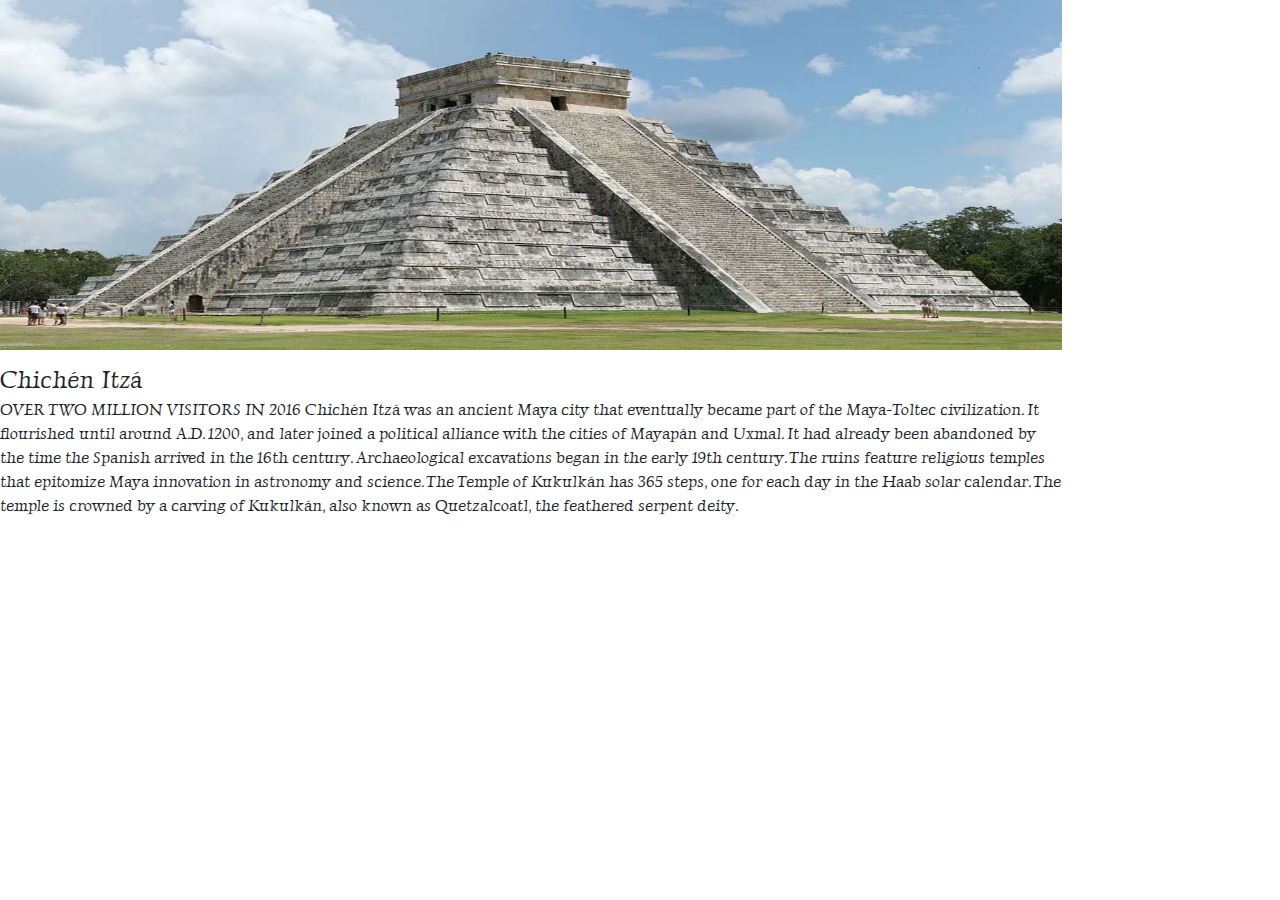
<file: ChichénItzá.html>
<!DOCTYPE html>
<html lang="en">
<head>
    <meta charset="UTF-8">
    <meta http-equiv="X-UA-Compatible" content="IE=edge">
    <meta name="viewport" content="width=device-width, initial-scale=1.0">
    <meta name="viewport" content="width=device-width, initial-scale=1, shrink-to-fit=no">
    <link rel="stylesheet" href="https://cdn.jsdelivr.net/npm/bootstrap@4.0.0/dist/css/bootstrap.min.css" integrity="sha384-Gn5384xqQ1aoWXA+058RXPxPg6fy4IWvTNh0E263XmFcJlSAwiGgFAW/dAiS6JXm" crossorigin="anonymous">
    <link rel="preconnect" href="https://fonts.googleapis.com">
    <link rel="preconnect" href="https://fonts.gstatic.com" crossorigin>
    <link href="https://fonts.googleapis.com/css2?family=Advent+Pro&family=Alfa+Slab+One&family=Corinthia&family=Dancing+Script&family=Fleur+De+Leah&family=Handlee&family=Just+Another+Hand&family=Luxurious+Roman&family=Mali&family=Nunito&family=Oswald&family=Patrick+Hand&family=Patrick+Hand+SC&family=Playfair+Display&family=Poor+Story&family=Satisfy&family=Special+Elite&family=Srisakdi&family=Ubuntu&family=Xanh+Mono&family=Yanone+Kaffeesatz&display=swap" rel="stylesheet">
    
    <link rel="stylesheet" href="imgsstyle.css">
    <title> Chichén Itzá </title>
</head>
<body>
        <div class="row">
            <div class="col-sm-10">
                    <img src="imgs/Chichen-Itza.jpg"  class="frameimgs" alt="Ooops Somthing Is Wrong">

                    <p> <h4> Chichén Itzá </h4>
                        <br> OVER TWO MILLION VISITORS IN 2016
                        Chichén Itzá was an ancient Maya city that eventually 
                        became part of the Maya-Toltec civilization. It flourished 
                        until around A.D. 1200, and later joined a political alliance 
                        with the cities of Mayapán and Uxmal. It had already been 
                        abandoned by the time the Spanish arrived in the 16th century. 
                        Archaeological excavations began in the early 19th century.
                        The ruins feature religious temples that epitomize Maya innovation 
                        in astronomy and science. The Temple of Kukulkán has 365 steps, one 
                        for each day in the Haab solar calendar. The temple is crowned 
                        by a carving of Kukulkán, also known as Quetzalcoatl, the feathered 
                        serpent deity.
                    </p>
            </div>
        </div>
    
</body>
</html>
</file>
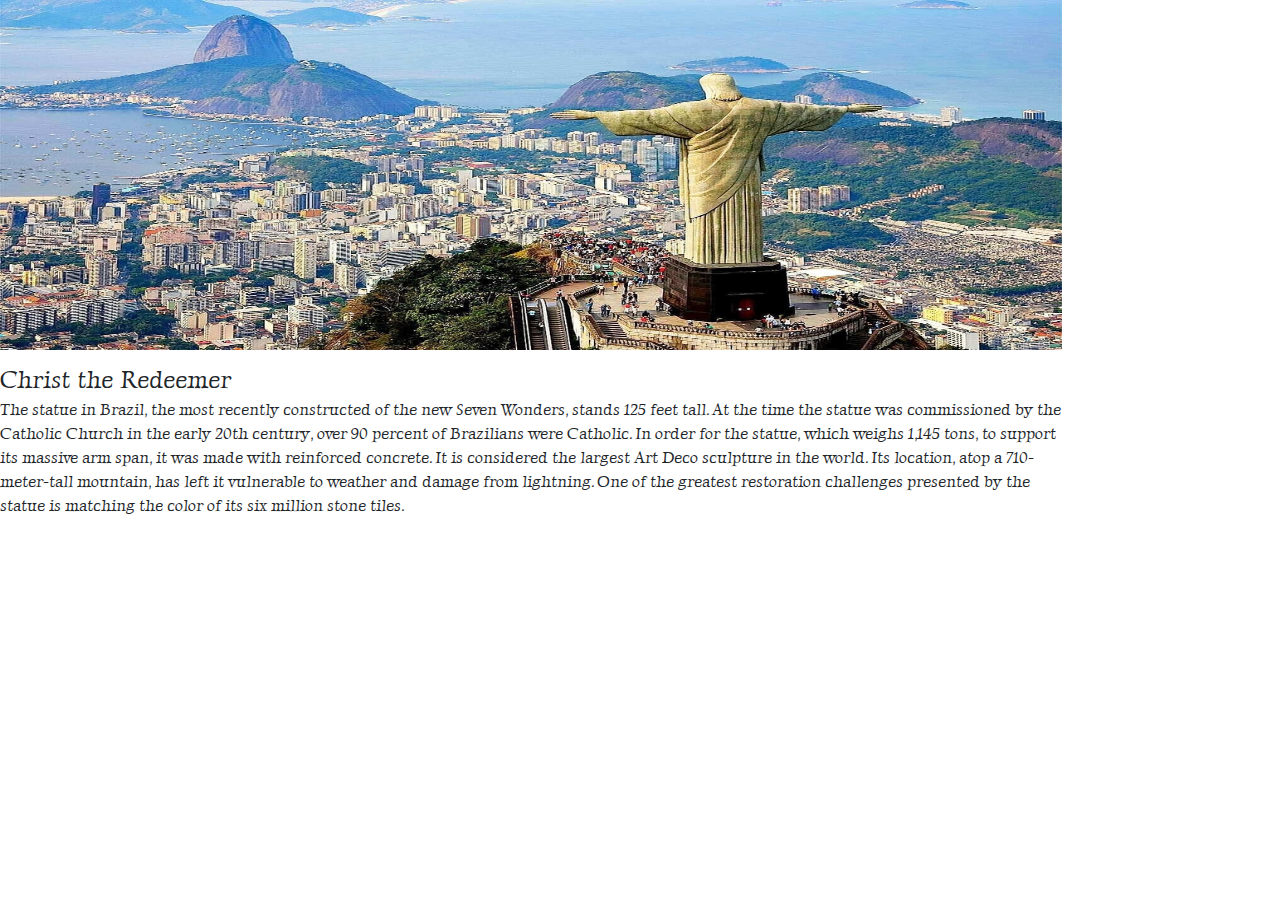
<file: CristoRedentor.html>
<!DOCTYPE html>
<html lang="en">
<head>
    <meta charset="UTF-8">
    <meta http-equiv="X-UA-Compatible" content="IE=edge">
    <meta name="viewport" content="width=device-width, initial-scale=1.0">
    <meta name="viewport" content="width=device-width, initial-scale=1, shrink-to-fit=no">
    <link rel="stylesheet" href="https://cdn.jsdelivr.net/npm/bootstrap@4.0.0/dist/css/bootstrap.min.css" integrity="sha384-Gn5384xqQ1aoWXA+058RXPxPg6fy4IWvTNh0E263XmFcJlSAwiGgFAW/dAiS6JXm" crossorigin="anonymous">
    <link rel="preconnect" href="https://fonts.googleapis.com">
    <link rel="preconnect" href="https://fonts.gstatic.com" crossorigin>
    <link href="https://fonts.googleapis.com/css2?family=Advent+Pro&family=Alfa+Slab+One&family=Corinthia&family=Dancing+Script&family=Fleur+De+Leah&family=Handlee&family=Just+Another+Hand&family=Luxurious+Roman&family=Mali&family=Nunito&family=Oswald&family=Patrick+Hand&family=Patrick+Hand+SC&family=Playfair+Display&family=Poor+Story&family=Satisfy&family=Special+Elite&family=Srisakdi&family=Ubuntu&family=Xanh+Mono&family=Yanone+Kaffeesatz&display=swap" rel="stylesheet">
    
    <link rel="stylesheet" href="imgsstyle.css">
    <title> Christ the Redeemer </title>
</head>
<body>
        <div class="row">
            <div class="col-sm-10">
                <img src="imgs/cri.jpg"  class="frameimgs" alt="Ooops Somthing Is Wrong">

                <p> <h4> Christ the Redeemer </h4>
                    <br> The statue in Brazil, the most recently constructed of the 
                    new Seven Wonders, stands 125 feet tall. At the time the statue 
                    was commissioned by the Catholic Church in the early 20th century, 
                    over 90 percent of Brazilians were Catholic. 
                    In order for the statue, which weighs 1,145 tons, to support its 
                    massive arm span, it was made with reinforced concrete. It is 
                    considered the largest Art Deco sculpture in the world.
                    Its location, atop a 710-meter-tall mountain, has left it vulnerable 
                    to weather and damage from lightning. One of the greatest restoration 
                    challenges presented by the statue is matching the color of its six 
                    million stone tiles.
                </p>
            </div>
        </div>
    
</body>
</html>
</file>
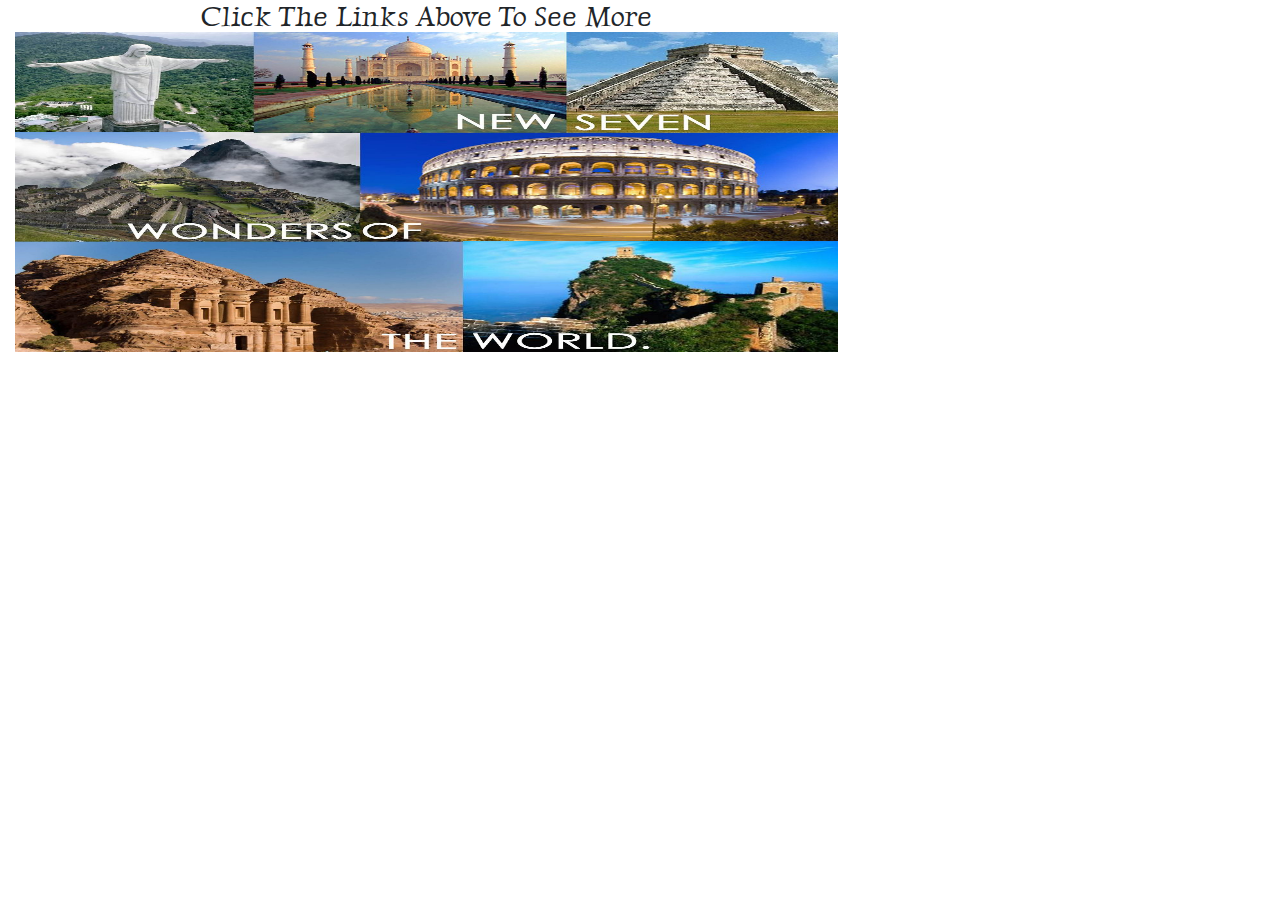
<file: frame.html>
<!DOCTYPE html>
<html lang="en">
<head>
    <meta charset="UTF-8">
    <meta http-equiv="X-UA-Compatible" content="IE=edge">
    <meta name="viewport" content="width=device-width, initial-scale=1.0">
    <link rel="stylesheet" href="https://cdn.jsdelivr.net/npm/bootstrap@4.0.0/dist/css/bootstrap.min.css" integrity="sha384-Gn5384xqQ1aoWXA+058RXPxPg6fy4IWvTNh0E263XmFcJlSAwiGgFAW/dAiS6JXm" crossorigin="anonymous">
    <link rel="preconnect" href="https://fonts.googleapis.com">
    <link rel="preconnect" href="https://fonts.gstatic.com" crossorigin>
    <link href="https://fonts.googleapis.com/css2?family=Advent+Pro&family=Alfa+Slab+One&family=Corinthia&family=Dancing+Script&family=Fleur+De+Leah&family=Handlee&family=Just+Another+Hand&family=Luxurious+Roman&family=Mali&family=Nunito&family=Oswald&family=Patrick+Hand&family=Patrick+Hand+SC&family=Playfair+Display&family=Poor+Story&family=Satisfy&family=Special+Elite&family=Srisakdi&family=Ubuntu&family=Xanh+Mono&family=Yanone+Kaffeesatz&display=swap" rel="stylesheet">
   
    <link rel="stylesheet" href="imgsstyle.css">
    <title> The Colosseum </title>
</head>
<body>
    <div class="col-sm-8">
         <h3> Click The Links Above To See More</h3>
         <br>
        <img src="imgs/wonders.jpg" class="frameimgs1" alt="Ooops Somthing Is Wrong">
    </div>
</div>
    
</body>
</html>
</file>
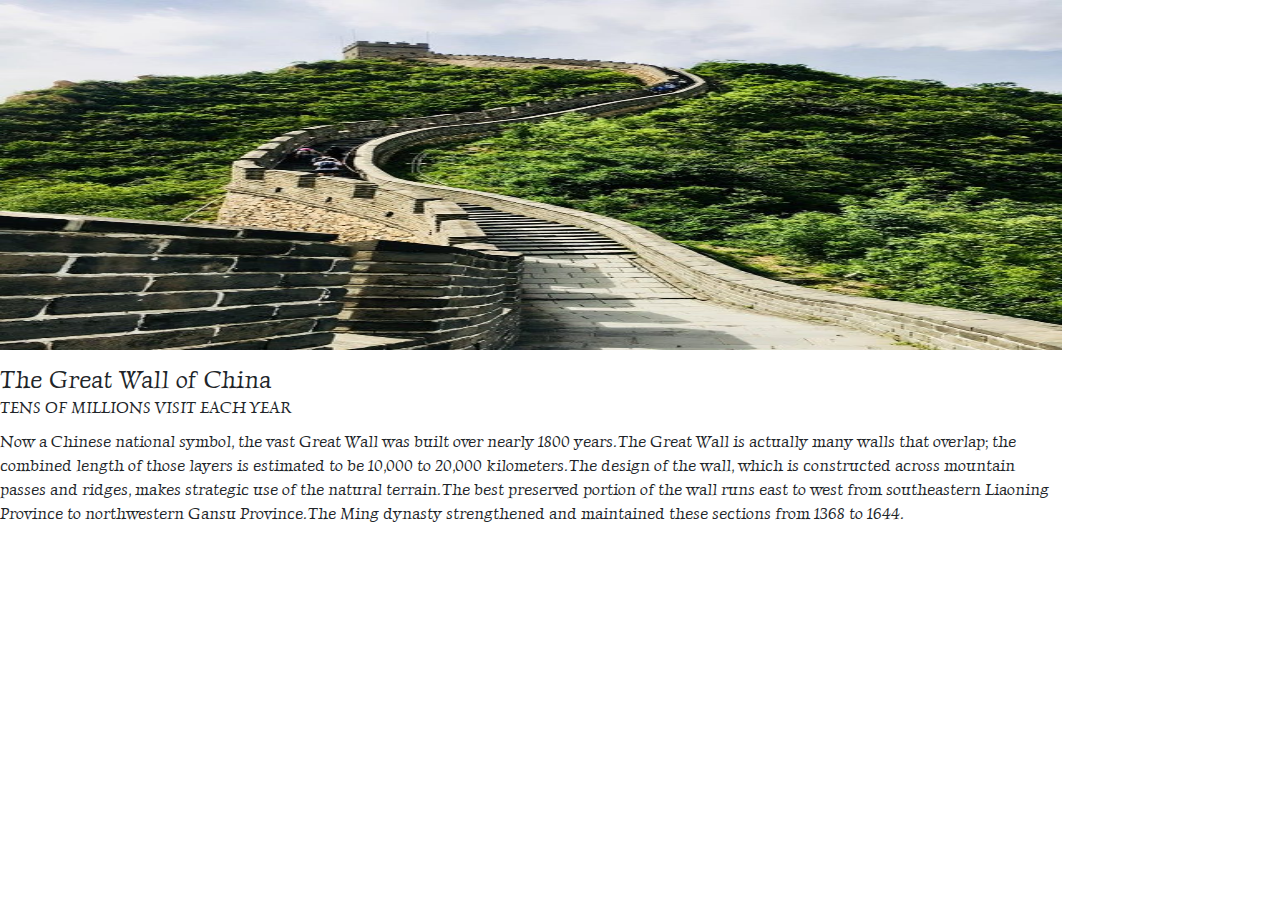
<file: GreatWallofChina.html>
<!DOCTYPE html>
<html lang="en">
<head>
    <meta charset="UTF-8">
    <meta http-equiv="X-UA-Compatible" content="IE=edge">
    <meta name="viewport" content="width=device-width, initial-scale=1.0">
    <meta name="viewport" content="width=device-width, initial-scale=1, shrink-to-fit=no">
    <link rel="stylesheet" href="https://cdn.jsdelivr.net/npm/bootstrap@4.0.0/dist/css/bootstrap.min.css" integrity="sha384-Gn5384xqQ1aoWXA+058RXPxPg6fy4IWvTNh0E263XmFcJlSAwiGgFAW/dAiS6JXm" crossorigin="anonymous">
    <link rel="preconnect" href="https://fonts.googleapis.com">
    <link rel="preconnect" href="https://fonts.gstatic.com" crossorigin>
    <link href="https://fonts.googleapis.com/css2?family=Advent+Pro&family=Alfa+Slab+One&family=Corinthia&family=Dancing+Script&family=Fleur+De+Leah&family=Handlee&family=Just+Another+Hand&family=Luxurious+Roman&family=Mali&family=Nunito&family=Oswald&family=Patrick+Hand&family=Patrick+Hand+SC&family=Playfair+Display&family=Poor+Story&family=Satisfy&family=Special+Elite&family=Srisakdi&family=Ubuntu&family=Xanh+Mono&family=Yanone+Kaffeesatz&display=swap" rel="stylesheet">
    
    <link rel="stylesheet" href="imgsstyle.css">
    <title> The Great Wall of China </title>
</head>
<body>
        <div class="row">
            <div class="col-sm-10">
                    <img src="imgs/ch.jpg"  class="frameimgs" alt="Ooops Somthing Is Wrong">
                    
                    <p> <h4> The Great Wall of China </h4>
                        <br> <h6>TENS OF MILLIONS VISIT EACH YEAR </h6> <br>
                                Now a Chinese national symbol, the vast Great Wall was built over
                                nearly 1800 years. The Great Wall is actually many walls that
                                overlap; the combined length of those layers is estimated to
                                be 10,000 to 20,000 kilometers. The design of the wall, which 
                                is constructed across mountain passes and ridges, makes
                                strategic use of the natural terrain. The best preserved
                                portion of the wall runs east to west from southeastern 
                                Liaoning Province to northwestern Gansu Province.
                                The Ming dynasty strengthened and maintained these sections 
                                from 1368 to 1644. 
                    </p>
            </div>
        </div>
    
</body>
</html>
</file>
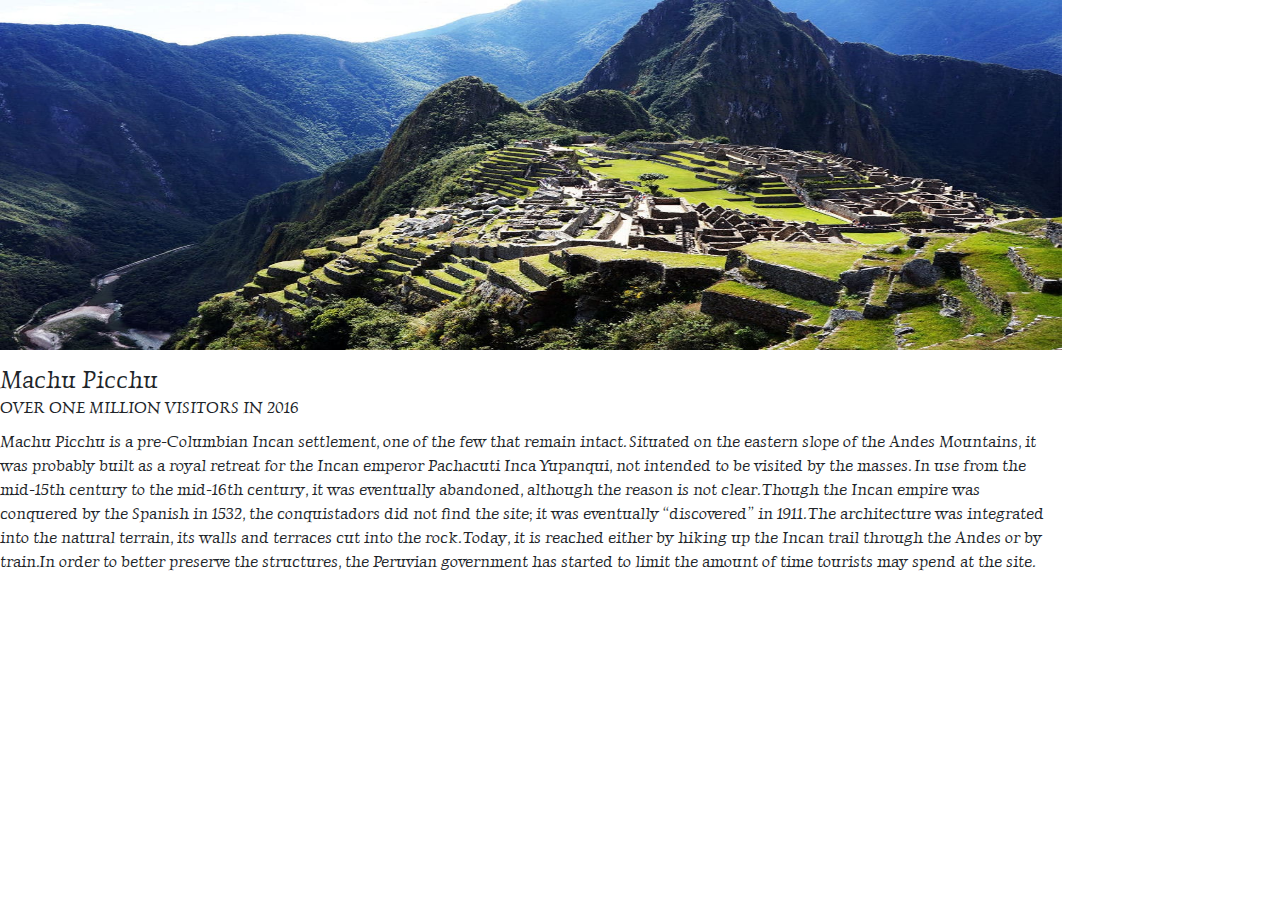
<file: MachuPicchu.html>
<!DOCTYPE html>
<html lang="en">
<head>
    <meta charset="UTF-8">
    <meta http-equiv="X-UA-Compatible" content="IE=edge">
    <meta name="viewport" content="width=device-width, initial-scale=1.0">
    <link rel="stylesheet" href="https://cdn.jsdelivr.net/npm/bootstrap@4.0.0/dist/css/bootstrap.min.css" integrity="sha384-Gn5384xqQ1aoWXA+058RXPxPg6fy4IWvTNh0E263XmFcJlSAwiGgFAW/dAiS6JXm" crossorigin="anonymous">
    <link rel="preconnect" href="https://fonts.googleapis.com">
    <link rel="preconnect" href="https://fonts.gstatic.com" crossorigin>
    <link href="https://fonts.googleapis.com/css2?family=Advent+Pro&family=Alfa+Slab+One&family=Corinthia&family=Dancing+Script&family=Fleur+De+Leah&family=Handlee&family=Just+Another+Hand&family=Luxurious+Roman&family=Mali&family=Nunito&family=Oswald&family=Patrick+Hand&family=Patrick+Hand+SC&family=Playfair+Display&family=Poor+Story&family=Satisfy&family=Special+Elite&family=Srisakdi&family=Ubuntu&family=Xanh+Mono&family=Yanone+Kaffeesatz&display=swap" rel="stylesheet">
   
    <link rel="stylesheet" href="imgsstyle.css">
    <title> The Colosseum </title>
</head>
<body>
        <div class="row">
            <div class="col-sm-10">
                <img src="imgs/Machu-Picchu.jpg"  class="frameimgs" alt="Ooops Somthing Is Wrong">
               
                <p> <h4> Machu Picchu </h4>
                    <br><h6> OVER ONE MILLION VISITORS IN 2016 </h6><br>
                            Machu Picchu is a pre-Columbian Incan settlement, 
                            one of the few that remain intact. Situated on the
                            eastern slope of the Andes Mountains, it was probably
                            built as a royal retreat for the Incan emperor Pachacuti Inca 
                            Yupanqui, not intended to be visited by the masses. In use from 
                            the mid-15th century to the mid-16th century, it was eventually
                            abandoned, although the reason is not clear.
                            Though the Incan empire was conquered by the Spanish in
                            1532, the conquistadors did not find the site; it was eventually
                            “discovered” in 1911. The architecture was integrated into the 
                            natural terrain, its walls and terraces cut into the rock. Today, 
                            it is reached either by hiking up the Incan trail through the Andes
                            or by train.In order to better preserve the structures, the Peruvian government has started to limit the amount of time tourists may spend at the site.  
                    </p>
            </div>
        </div>
    
</body>
</html>
</file>
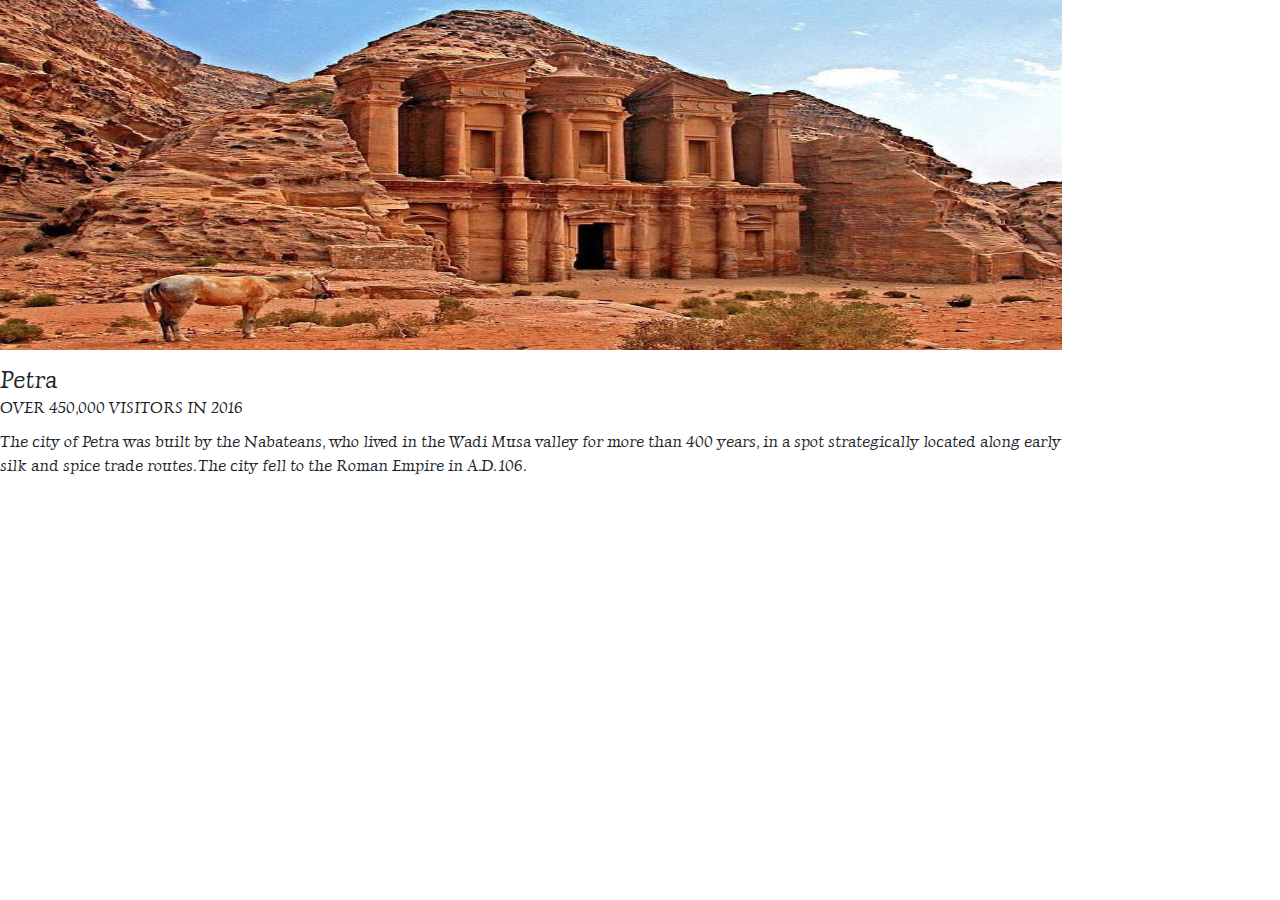
<file: Petra.html>
<!DOCTYPE html>
<html lang="en">
<head>
    <meta charset="UTF-8">
    <meta http-equiv="X-UA-Compatible" content="IE=edge">
    <meta name="viewport" content="width=device-width, initial-scale=1.0">
    <meta name="viewport" content="width=device-width, initial-scale=1, shrink-to-fit=no">
    <link rel="stylesheet" href="https://cdn.jsdelivr.net/npm/bootstrap@4.0.0/dist/css/bootstrap.min.css" integrity="sha384-Gn5384xqQ1aoWXA+058RXPxPg6fy4IWvTNh0E263XmFcJlSAwiGgFAW/dAiS6JXm" crossorigin="anonymous">
    <link rel="preconnect" href="https://fonts.googleapis.com">
    <link rel="preconnect" href="https://fonts.gstatic.com" crossorigin>
    <link href="https://fonts.googleapis.com/css2?family=Advent+Pro&family=Alfa+Slab+One&family=Corinthia&family=Dancing+Script&family=Fleur+De+Leah&family=Handlee&family=Just+Another+Hand&family=Luxurious+Roman&family=Mali&family=Nunito&family=Oswald&family=Patrick+Hand&family=Patrick+Hand+SC&family=Playfair+Display&family=Poor+Story&family=Satisfy&family=Special+Elite&family=Srisakdi&family=Ubuntu&family=Xanh+Mono&family=Yanone+Kaffeesatz&display=swap" rel="stylesheet">
    
    <link rel="stylesheet" href="imgsstyle.css">
    <title> The Petra </title>
</head>
<body>
        <div class="row">
            <div class="col-sm-10">
                <img src="imgs/Petra-Jordan.jpg"  class="frameimgs" alt="Ooops Somthing Is Wrong">
               
                <p> <h4> Petra </h4>
                    <br> <h6> OVER 450,000 VISITORS IN 2016</h6><br>
                            The city of Petra was built by the Nabateans,
                            who lived in the Wadi Musa valley for more than
                            400 years, in a spot strategically located along 
                            early silk and spice trade routes. The city fell to
                            the Roman Empire in A.D. 106.
                </p>
                
            </div>
        </div>
        
</body>
</html>
</file>
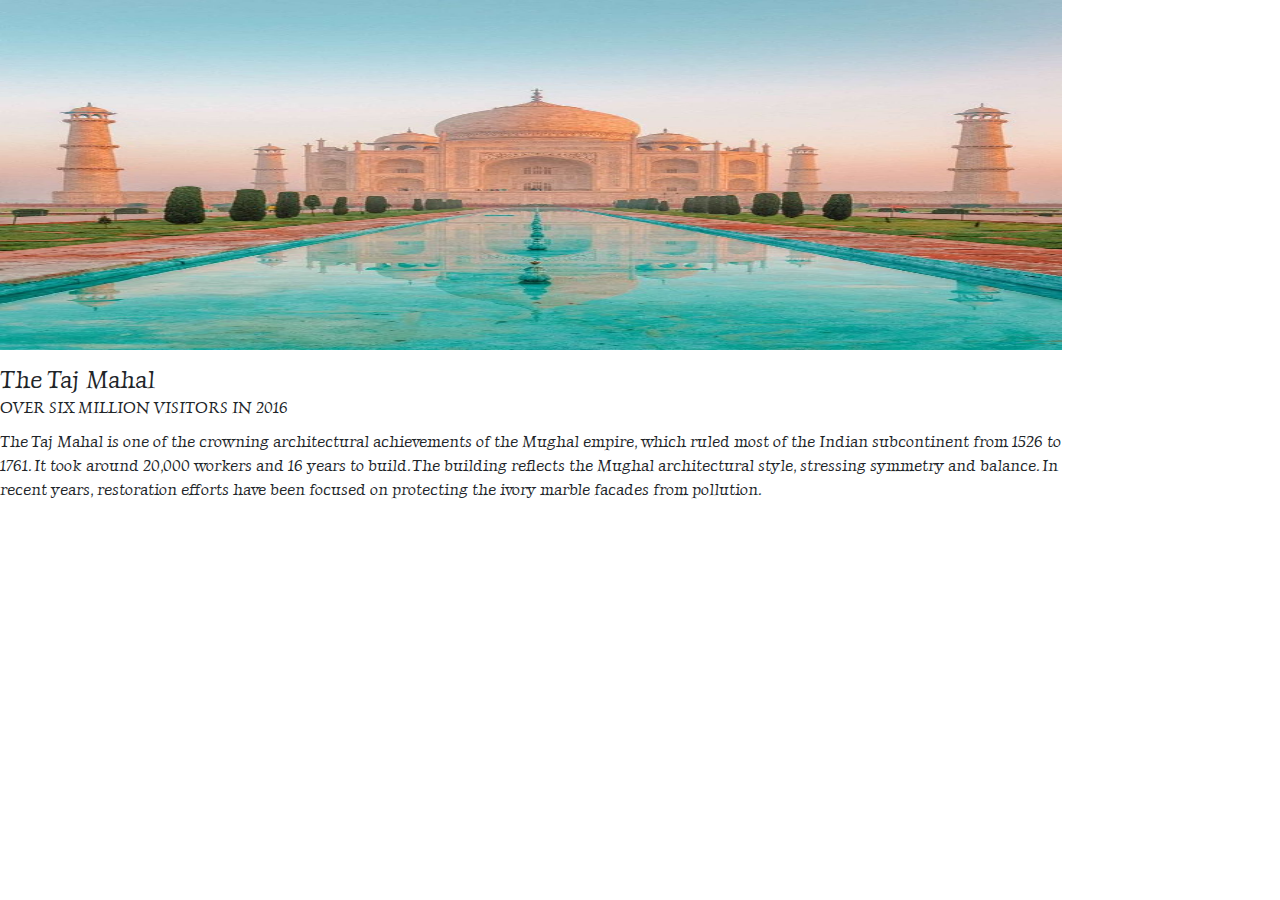
<file: TajMahal.html>
<!DOCTYPE html>
<html lang="en">
<head>
    <meta charset="UTF-8">
    <meta http-equiv="X-UA-Compatible" content="IE=edge">
    <meta name="viewport" content="width=device-width, initial-scale=1.0">
    <meta name="viewport" content="width=device-width, initial-scale=1, shrink-to-fit=no">
    <link rel="stylesheet" href="https://cdn.jsdelivr.net/npm/bootstrap@4.0.0/dist/css/bootstrap.min.css" integrity="sha384-Gn5384xqQ1aoWXA+058RXPxPg6fy4IWvTNh0E263XmFcJlSAwiGgFAW/dAiS6JXm" crossorigin="anonymous">
    <link rel="preconnect" href="https://fonts.googleapis.com">
    <link rel="preconnect" href="https://fonts.gstatic.com" crossorigin>
    <link href="https://fonts.googleapis.com/css2?family=Advent+Pro&family=Alfa+Slab+One&family=Corinthia&family=Dancing+Script&family=Fleur+De+Leah&family=Handlee&family=Just+Another+Hand&family=Luxurious+Roman&family=Mali&family=Nunito&family=Oswald&family=Patrick+Hand&family=Patrick+Hand+SC&family=Playfair+Display&family=Poor+Story&family=Satisfy&family=Special+Elite&family=Srisakdi&family=Ubuntu&family=Xanh+Mono&family=Yanone+Kaffeesatz&display=swap" rel="stylesheet">
    
    <link rel="stylesheet" href="imgsstyle.css">
    <title> The Taj Mahal </title>
</head>
<body>
        <div class="row">
            <div class="col-sm-10">
                <img src="imgs/mo.jpg"  class="frameimgs" alt="Ooops Somthing Is Wrong">
               
                <p> <h4> The Taj Mahal </h4>
                    <br> <h6>OVER SIX MILLION VISITORS IN 2016</h6><br>
                            The Taj Mahal is one of the crowning architectural 
                            achievements of the Mughal empire, which ruled most of
                            the Indian subcontinent from 1526 to 1761. It took around 
                            20,000 workers and 16 years to build. The building reflects
                            the Mughal architectural style, stressing symmetry and 
                            balance. In recent years, restoration efforts have been 
                            focused on protecting the ivory marble facades from pollution.
                </p>
            </div>
        </div>
    
</body>
</html>
</file>
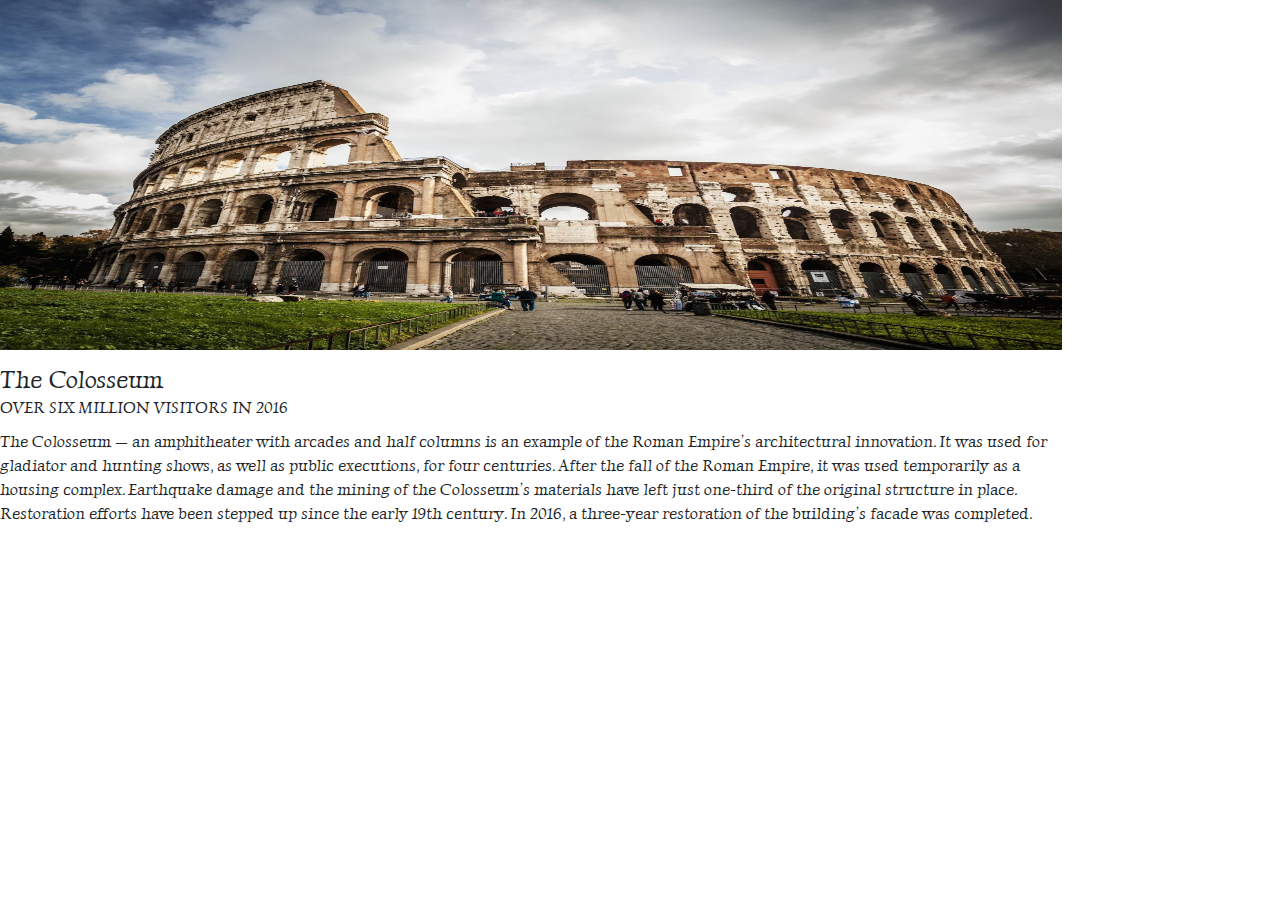
<file: thecolosseum.html>
<!DOCTYPE html>
<html lang="en">
<head>
    <meta charset="UTF-8">
    <meta http-equiv="X-UA-Compatible" content="IE=edge">
    <meta name="viewport" content="width=device-width, initial-scale=1.0">
    <meta name="viewport" content="width=device-width, initial-scale=1, shrink-to-fit=no">
    <link rel="stylesheet" href="https://cdn.jsdelivr.net/npm/bootstrap@4.0.0/dist/css/bootstrap.min.css" integrity="sha384-Gn5384xqQ1aoWXA+058RXPxPg6fy4IWvTNh0E263XmFcJlSAwiGgFAW/dAiS6JXm" crossorigin="anonymous">
    <link rel="preconnect" href="https://fonts.googleapis.com">
    <link rel="preconnect" href="https://fonts.gstatic.com" crossorigin>
    <link href="https://fonts.googleapis.com/css2?family=Advent+Pro&family=Alfa+Slab+One&family=Corinthia&family=Dancing+Script&family=Fleur+De+Leah&family=Handlee&family=Just+Another+Hand&family=Luxurious+Roman&family=Mali&family=Nunito&family=Oswald&family=Patrick+Hand&family=Patrick+Hand+SC&family=Playfair+Display&family=Poor+Story&family=Satisfy&family=Special+Elite&family=Srisakdi&family=Ubuntu&family=Xanh+Mono&family=Yanone+Kaffeesatz&display=swap" rel="stylesheet">

    <link rel="stylesheet" href="imgsstyle.css">
    <title> The Colosseum </title>
</head>
<body>
        <div class="row">
            <div class="col-sm-10">
                <img src="imgs/rom.jpg" class="frameimgs" alt="Ooops Somthing Is Wrong">
               
                <p> <h4> The Colosseum </h4>
                    <br> <h6>OVER SIX MILLION VISITORS IN 2016 </h6><br>
                            The Colosseum — an amphitheater with arcades and half columns 
                            is an example of the Roman Empire’s architectural innovation.
                            It was used for gladiator and hunting shows, as well as public 
                            executions, for four centuries. After the fall of the Roman
                            Empire, it was used temporarily as a housing complex.
                            Earthquake damage and the mining of the Colosseum’s materials 
                            have left just one-third of the original structure in place.
                            Restoration efforts have been stepped up since the early 19th
                            century. In 2016, a three-year restoration of the building’s
                            facade was completed.
                </p>
            </div>
        </div>
            
</body>
</html>
</file>
<file: imgsstyle.css>
* {
    margin: 0px;
    height: 0px;
    font-family: 'Luxurious Roman', cursive;
}

/*     frameimgs      */
.frameimgs1 {
    width: 100%;
    height: 320px;
}

.frameimgs {
    width: 100%;
    height: 350px;
}

p {
    font-size: 15px;
}
.col-sm-8 h3 {
    text-align: center;
}
</file>
